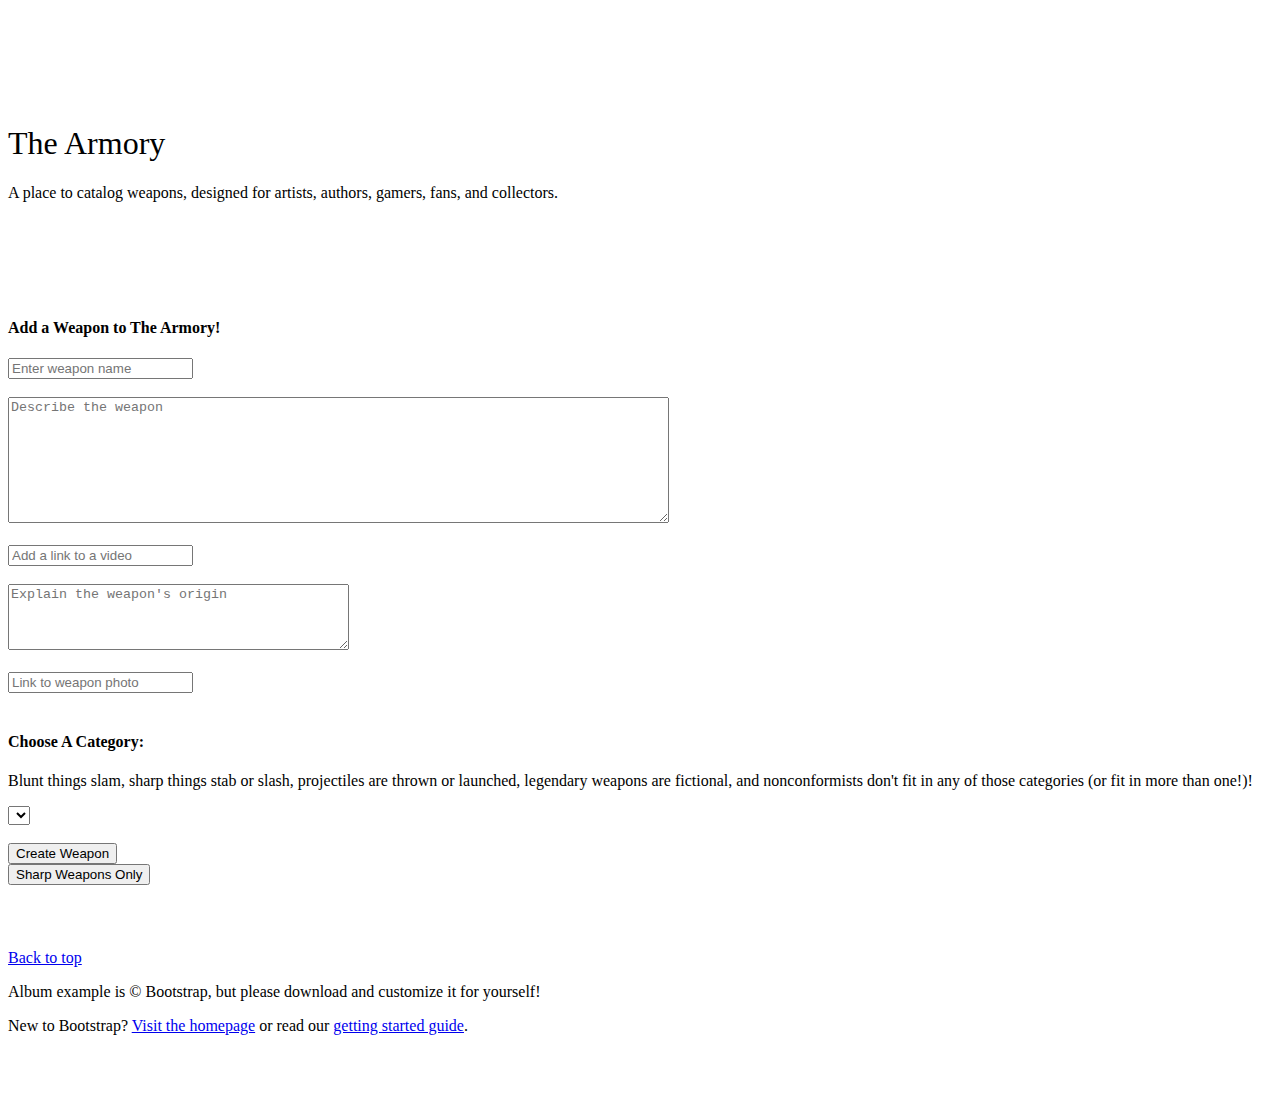
<file: index.html>
<!doctype html>
<html lang="en">
  <head>
    <meta charset="utf-8">
    <meta name="viewport" content="width=device-width, initial-scale=1, shrink-to-fit=no">
    <meta name="description" content="">
    <meta name="author" content="Mark Otto, Jacob Thornton, and Bootstrap contributors">
    <meta name="generator" content="Jekyll v4.1.1">
    <title>The Armory</title>

    <!-- <link rel="canonical" href="https://getbootstrap.com/docs/4.5/examples/album/"> -->

    <!-- Bootstrap 4 CSS -->
  <link rel="stylesheet" href="https://cdn.jsdelivr.net/npm/bootstrap@4.5.3/dist/css/bootstrap.min.css" integrity="sha384-TX8t27EcRE3e/ihU7zmQxVncDAy5uIKz4rEkgIXeMed4M0jlfIDPvg6uqKI2xXr2" crossorigin="anonymous">  

<script type="text/javascript" src="src/weapon.js"></script>
<script type="text/javascript" src="src/category.js"></script>
<script type="text/javascript" src="src/index.js"></script>
  <!-- Optional JavaScript -->
<!-- jQuery first, then Popper.js, then Bootstrap JS -->
<script src="https://code.jquery.com/jquery-3.5.1.slim.min.js" integrity="sha384-DfXdz2htPH0lsSSs5nCTpuj/zy4C+OGpamoFVy38MVBnE+IbbVYUew+OrCXaRkfj" crossorigin="anonymous"></script>
<script src="https://cdn.jsdelivr.net/npm/popper.js@1.16.0/dist/umd/popper.min.js" integrity="sha384-Q6E9RHvbIyZFJoft+2mJbHaEWldlvI9IOYy5n3zV9zzTtmI3UksdQRVvoxMfooAo" crossorigin="anonymous"></script>
<script src="https://stackpath.bootstrapcdn.com/bootstrap/4.5.0/js/bootstrap.min.js" integrity="sha384-OgVRvuATP1z7JjHLkuOU7Xw704+h835Lr+6QL9UvYjZE3Ipu6Tp75j7Bh/kR0JKI" crossorigin="anonymous"></script>
   
  <style>
      .bd-placeholder-img {
        font-size: 1.125rem;
        text-anchor: middle;
        -webkit-user-select: none;
        -moz-user-select: none;
        -ms-user-select: none;
        user-select: none;
      }

      @media screen and (min-width: 768px) {
        .bd-placeholder-img-lg {
          font-size: 3.5rem;
        }
        .modal-dialog {
          max-width: 600px;
      }

    </style>
  <link href="index.css" rel="stylesheet">
  </head>
  <body>

 <section class="jumbotron text-center">
    <div class="container">
      <h1><strong>The Armory</strong></h1>
      <p class="lead text-muted">A place to catalog weapons, designed for artists, authors, gamers, fans, and collectors.</p>
    </div>
  </section>

  
  <div class="form-container text-center">



  <form id="create-weapon-form" style="">
    <h4>Add a Weapon to The Armory!</h4>

    <input id='input-name' type="text" name="name" value="" placeholder="Enter weapon name" class="input-text">
    <br><br>
    <textarea id='input-description' name="description" rows="8" cols="80" value="" placeholder="Describe the weapon"></textarea>
    <br><br>
    <input id='input-video' type="text" name="video_url" value="" placeholder="Add a link to a video" class="input-text">
    <br><br>
    <textarea id='input-origin'  name="origin" rows="4" cols="40" value="" placeholder="Explain the weapon's origin"></textarea>
    <br><br>
    <input id='input-image' type="text" name="image_url" value="" placeholder="Link to weapon photo" class="input-text">
    <br><br>

    <h4>Choose A Category:</h4>
    <p>Blunt things slam, sharp things stab or slash, projectiles are thrown or launched, legendary weapons are fictional, and nonconformists don't fit in any of those categories (or fit in more than one!)!</p>
    <select id="categories" name="categories">

      
      <!-- <option value="1">Blunt</option>
      <option value="2">Sharp</option>
      <option value="3">Projectile</option>
      <option value="4">Legendary</option>
      <option value="5">Nonconformist</option>  -->

    </select>
    <br><br>

    <button type="button" class="btn btn-dark">Create Weapon</button>
  </form>

</div>

    <button type="button" id="sharps">Sharp Weapons Only</button>


    <div class="weapon-container" id="weapon-container">

  </section>

 <div class="container">
   <div id="weapon-container"> 
    <div class="album py-5 bg-light">
      <div class="row row-cols-3">
        
        </div>
      </div>

    </div>
  </div>





</main>

    
    <script src="" async defer></script>
  </body>
</html>



<footer class="text-muted">
  <div class="container">
    <p class="float-right">
      <a href="#">Back to top</a>
    </p>
    <p>Album example is &copy; Bootstrap, but please download and customize it for yourself!</p>
    <p>New to Bootstrap? <a href="https://getbootstrap.com/">Visit the homepage</a> or read our <a href="../getting-started/introduction/">getting started guide</a>.</p>
  </div>
</footer>
<script src="" async defer></script>
</body>
      </html>
</file>
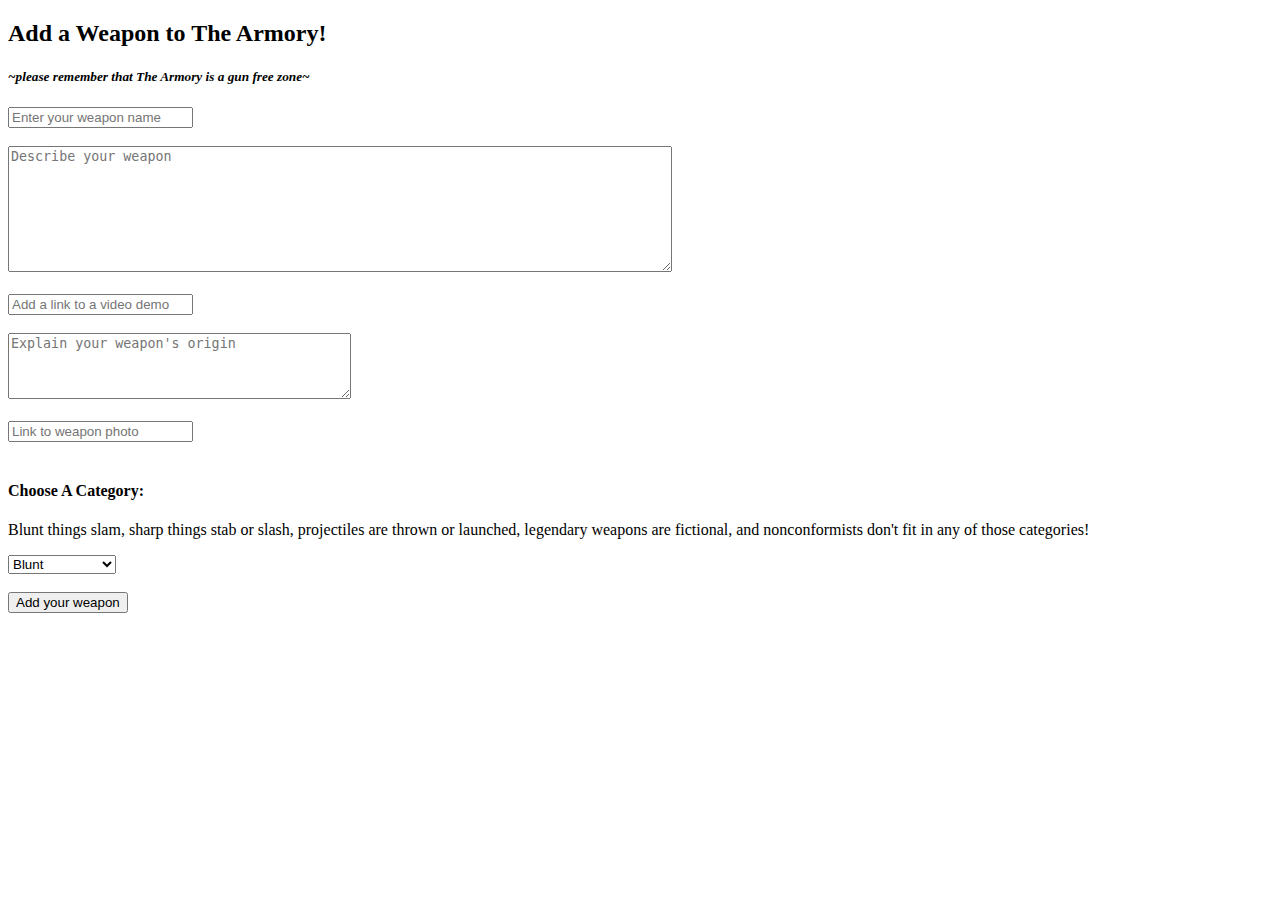
<file: draft.index.html>
<!DOCTYPE html>
<html>
  <head>
    <meta charset="utf-8">
    <meta http-equiv="X-UA-Compatible" content="IE=edge">
    <title></title>
    <meta name="description" content="">
    <meta name="viewport" content="width=device-width, initial-scale=1, shrink-to-fit=no">
    <link rel="stylesheet" href="https://cdn.jsdelivr.net/npm/bootstrap@4.5.3/dist/css/bootstrap.min.css" integrity="sha384-TX8t27EcRE3e/ihU7zmQxVncDAy5uIKz4rEkgIXeMed4M0jlfIDPvg6uqKI2xXr2" crossorigin="anonymous">
    <script type="text/javascript" src="src/weapon.js"></script>
    <script type="text/javascript" src="src/index.js"></script>
   
  </head>
  <body>
  
<div class="form-container">

  <form id="create-weapon-form" style="">
    <h2>Add a Weapon to The Armory!</h2>
    <h5><em>~please remember that The Armory is a gun free zone~</em></h5>

    <input id='input-name' type="text" name="name" value="" placeholder="Enter your weapon name" class="input-text">
    <br><br>
    <textarea id='input-description' name="description" rows="8" cols="80" value="" placeholder="Describe your weapon"></textarea>
    <br><br>
    <input id='input-video' type="text" name="video_url" value="" placeholder="Add a link to a video demo" class="input-text">
    <br><br>
    <textarea id='input-origin'  name="origin" rows="4" cols="40" value="" placeholder="Explain your weapon's origin"></textarea>
    <br><br>
    <input id='input-image' type="text" name="image_url" value="" placeholder="Link to weapon photo" class="input-text">
    <br><br>

    <h4>Choose A Category:</h4>
    <p>Blunt things slam, sharp things stab or slash, projectiles are thrown or launched, legendary weapons are fictional, and nonconformists don't fit in any of those categories!</p>
    <select id="categories" name="categories">
      <option value="1">Blunt</option>
      <option value="2">Sharp</option>
      <option value="3">Projectile</option>
      <option value="4">Legendary</option>
      <option value="5">Nonconformist</option>
    </select>
    <br><br>

    <input id= 'create-button' type="submit" name="submit" value="Add your weapon" class="submit">
  </form>

</div>

<div id="update-weapon">
</div>

<div id="weapon-container">

</div>

    
  <script src="" async defer></script>
 <script src="https://cdn.jsdelivr.net/npm/@popperjs/core@2.9.1/dist/umd/popper.min.js" integrity="sha384-SR1sx49pcuLnqZUnnPwx6FCym0wLsk5JZuNx2bPPENzswTNFaQU1RDvt3wT4gWFG" crossorigin="anonymous"></script>
    <script src="https://cdn.jsdelivr.net/npm/bootstrap@5.0.0-beta3/dist/js/bootstrap.min.js" integrity="sha384-j0CNLUeiqtyaRmlzUHCPZ+Gy5fQu0dQ6eZ/xAww941Ai1SxSY+0EQqNXNE6DZiVc" crossorigin="anonymous"></script>


  </body>
</html>
</file>
<file: index.css>
.jumbotron {
  padding-top: 3rem;
  padding-bottom: 3rem;
  margin-bottom: 0;
  background-color: #fff;
}
@media (min-width: 768px) {
  .jumbotron {
    padding-top: 6rem;
    padding-bottom: 6rem;
  }
}

.jumbotron p:last-child {
  margin-bottom: 0;
}

.jumbotron h1 {
  font-weight: 300;
}

.jumbotron .container {
  max-width: 40rem;
}

footer {
  padding-top: 3rem;
  padding-bottom: 3rem;
}

footer p {
  margin-bottom: .25rem;

}

.weapon-container {
  display: flex;
  flex-wrap: wrap;
}
</file>
